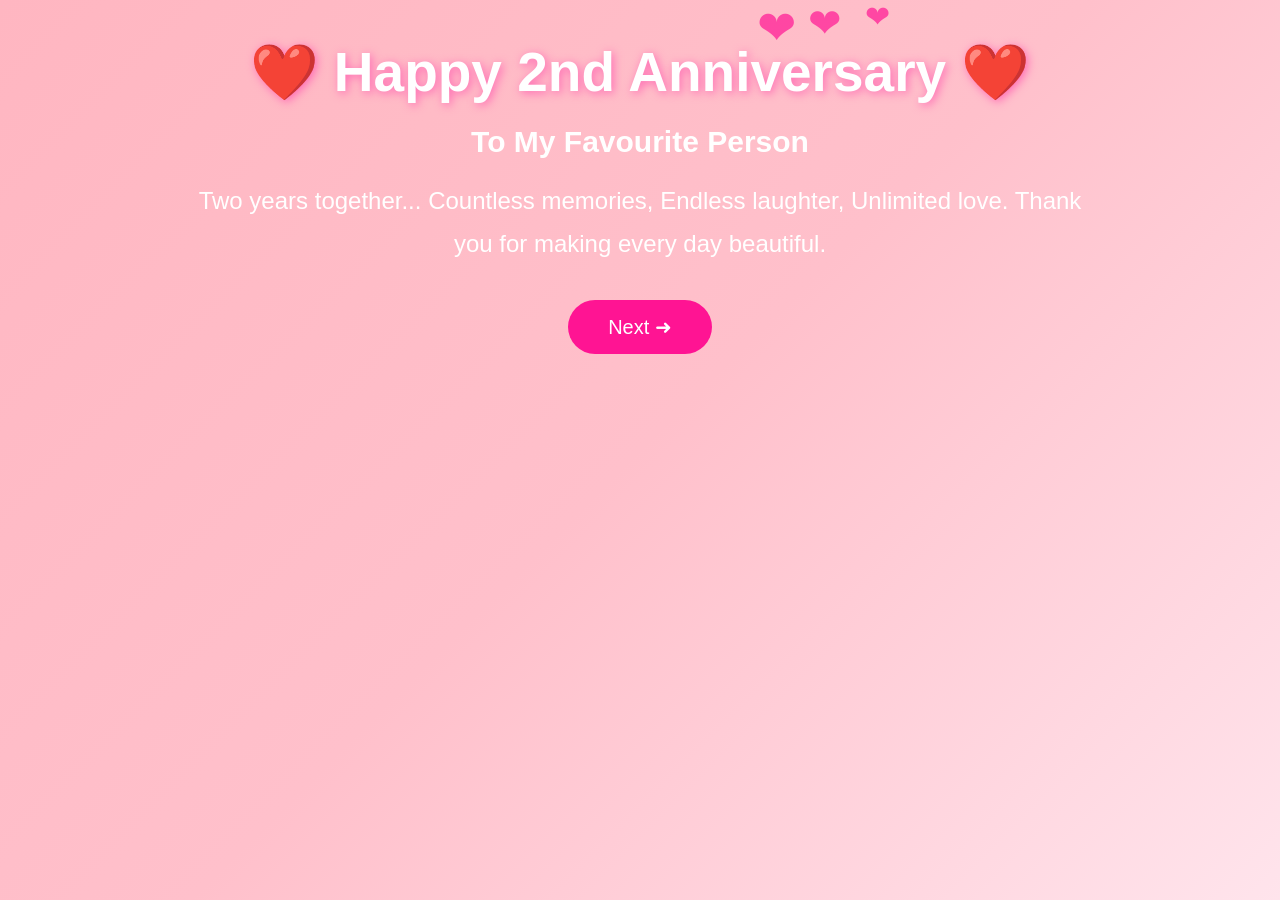
<file: index.html>
<!DOCTYPE html>
<html lang="en">
<head>
<meta charset="UTF-8">
<meta name="viewport" content="width=device-width, initial-scale=1.0">
<title>Happy 2nd Anniversary ❤️</title>

<link rel="stylesheet" href="style.css">
</head>
<body>

<div id="hearts"></div>

<!-- PAGE 1 -->
<section class="page active" id="page1">

    <h1>❤️ Happy 2nd Anniversary ❤️</h1>

    <h2>To My Favourite Person</h2>

    <p class="message">
        Two years together...
        Countless memories,
        Endless laughter,
        Unlimited love.
        Thank you for making every day beautiful.
    </p>

    <button onclick="nextPage(2)">
        Next ➜
    </button>

</section>

<!-- PAGE 2 -->

<section class="page" id="page2">

<h1>Our Beautiful Memories 📸</h1>

<div class="gallery">

<img src="./images/i1.jpg">

<img src="./images/i2.jpg">
<div class="love-text">

<p>
Hi Jeeva...
Epdi irukka....nalla irupa nu nenaikkuren...inniyoda ellame start agi 2 years agudhu...unna 1st day pathadhe innu en kannula apde irukku...blue building la steps la crt ah neeyum nanu meet pannom....nee ehite shirt potu romba azhaga irundha...unna patha odane heart laptup laptup nu adichidhu avlo vekkathoda vinisha kai ah pudichi izhuthu ivan dhan jeeva nu sonnen....anikku start anuchu ellame
</p>


</div>
<img src="./images/i3.jpg">

</div>



<button onclick="nextPage(3)">
Next ➜
</button>

</section>

<!-- PAGE 3 -->

<!-- PAGE 3 -->

<section class="page" id="page3">

    <h1>❤️ Every Moment With You ❤️</h1>

    <div class="zigzag">

        <!-- Memory 1 -->
        <div class="memory left">
            <img src="./images/i4.jpg" alt="Memory 1">

            <div class="text">
                
                <p>
                    Konja konjama pesa arambichom...daily nee bus ku varuva ....enakkaga andha veyil la avlo kasta pattu window kitta ninnu pesuva...enakku appo therila ippa nenacha dhan theriyudhu na evlo sadist mari nadandhirukken nu
                </p>
            </div>
        </div>

        <!-- Memory 2 -->
        <div class="memory right">
            <img src="./images/i6.jpg" alt="Memory 2">
            <div class="text">
                
                <p>
                    3 months kalichi nee enakku idhe naal la propose panna...dark blue shirt...black pant..kai la dairy milk chocolate ...anikkum romba azhaga irundha...1st time anikku dhan un kai ah pudichen promise kekkuradhukkaga kai ah pudichen
                </p>
            </div>

            

        </div>

        <!-- Memory 3 -->
        <div class="memory left">

            <img src="./images/i5.jpg" alt="Memory 3">

            <div class="text">
                
                <p>
                    Apram konja naal kalichi bus la porapa nammaloda 1st kiss nadandhuchu....ippa varaikkum eppa enakku pudicha kiss edhu nu keta...anikku bus la panna andha 1st kiss dhn solluven...unexpected ah nee bayathoda romba soft ah kiss panna....ippa varaikkum andha feel epdi irundhuchu nu enakku nalla nyabagam irukku
                </p>
            </div>

        </div>

        <!-- Memory 4 -->
        <div class="memory right">
            <img src="./images/i7.jpg" alt="Memory 4">
            <div class="text">
                
                <p>
                    Konja naal kalichi unnoda bday vandhuchu...un bday anikkum na eppodhum pola sodhapiten...unna kova paduthiten...irundhalum nee ellathayum adjust panikittu en bus la vandha...unakkaga ennoda 1st gift kuduthen...nane en kai ah la unakku ring potu vitten...anikku nee enkitta kiss pannava nu keta...anikku dhan nammaloda 2nd kiss..long and strong kiss...veetukku romba sandhoshama ponen
                </p>
            </div>

            

        </div>

    </div>

    <button onclick="nextPage(4)">
        Next ➜
    </button>

</section>
<!-- PAGE 4 -->

<section class="page" id="page4">

    <h1>💖 More Memories To Treasure 💖</h1>

    <div class="zigzag">

        <!-- Image 1 -->
        <div class="memory left">

            <img src="./images/i8.jpg">

            <div class="text">
                
                <p>
                    Ella ponnungalum avangaloda bf avangalukkaga edhavudhu pannanu nu expect pannuvanga...poitu kepanga...ana nee enakkaga na kekkamale ellame panna...en veetukku laam vandha...en veetukku vandha 5 seconds dhan enna paaka mudiyum nu unakku therinjum enakkaga vandha
                </p>
            </div>

        </div>

        <!-- Image 2 -->
        <div class="memory right">
            <img src="./images/i9.jpg">
            <div class="text">
                
                <p>
                    Apram en bday vandhuchu...en bday ku aasa pattu cake cut panna ore aal nee dhan...enna kooda important person ah nenachadhu nee mattum dhan...en bday nah unakku romba special nu sonna...apdila yaarume enkitta sonnadhu illa
                </p>
            </div>

            

        </div>

        <!-- Image 3 -->
        <div class="memory left">

            <img src="./images/i10.jpg">

            <div class="text">
                
                <p>
                    6 months munnadi namba 1st outing ponom...18.12.2025...andha day ve marakkave maten...1st time na oru paiyan kooda romba comfortable ah irundhen...na thaniya irukkurapa kooda dress illama irundhadhu illa ana unkooda apdi irundhen...anikku avlo happy ah irundhen...anikku nee enna romba purinjikittu nadandhukitta...enakku appo enna theva pattuchu nu unakku nallave therinjidhu...anikku enakku return veetukku poga pudikkave illa...apde angaye unkooda irundhalam nu irundhuchu...nee enna return veetukku kootitu porapa scooty la pinnadi ukkandhu azhudhukittu vandhen
                </p>
            </div>

        </div>

        <!-- Image 4 -->
        <div class="memory right">
            <img src="./images/i11.jpg">
            <div class="text">
                
                <p>
                    Enakku lust feel idhu varaikkum un mela mattum dhan vandhirukku...idhukku munnadi enakku vera oru love irundhuchu dhan ana lust feel laam vandhadhu illa...na matter pannanu nu nenacha paiyan nee mattum dhan...ana 2 times nadandhuche andha mari illa...na vera mari imagine panni vachirundhen...na nee mattum thaniya oru room la endha bayamum illama...rendu perukkum satisfy agura varaikkum..panni mudichadhukku apram konja neram hug panni paduthirukkanu kiss pannanu...enakku valikkurapa..sorry da vegama panniten inimae slow ah pandren apdinu solli enakku thatti kudukkanu ...konja neram un mela paduthu thoonganu...apram serndhu kulichitu velila poitu enakku nee juice vangi kudukkanu...ipdila dhan 1st time nadakkanu nu yosichen...ana idhu ellame unakku vera ponnu kooda nadandhuchu nu enakku theriyum
                </p>
            </div>

            

        </div>

    </div>

    <button onclick="nextPage(5)">
        Next ➜
    </button>

</section>
<!-- PAGE 5 -->

<section class="page" id="page5">

    <div class="final-message">

        <p>
            Ippa namakulla ellame mudinjiduchu nu theriyum...yashika pathi enakku edhume theriyadhu ana enna vida ava unna romba happy vachirukka nu mattum theriyum...unakku epdi laam oru gf irukkanu nu nee nenachiyo apdila ava irukka...eppome un life la nee sandhoshama irukkanu...nee aasa patta ellame unakku kedaikkanu...idhu varaikkum na panna ellathukkume sorry...nee panna ellathukkum thanks🫂❤️
           <p>With love,</p>
            <p>Kulli❤️</p>
        </p>

    </div>

</section>
<script src="script.js"></script>

</body>
</html>
</file>
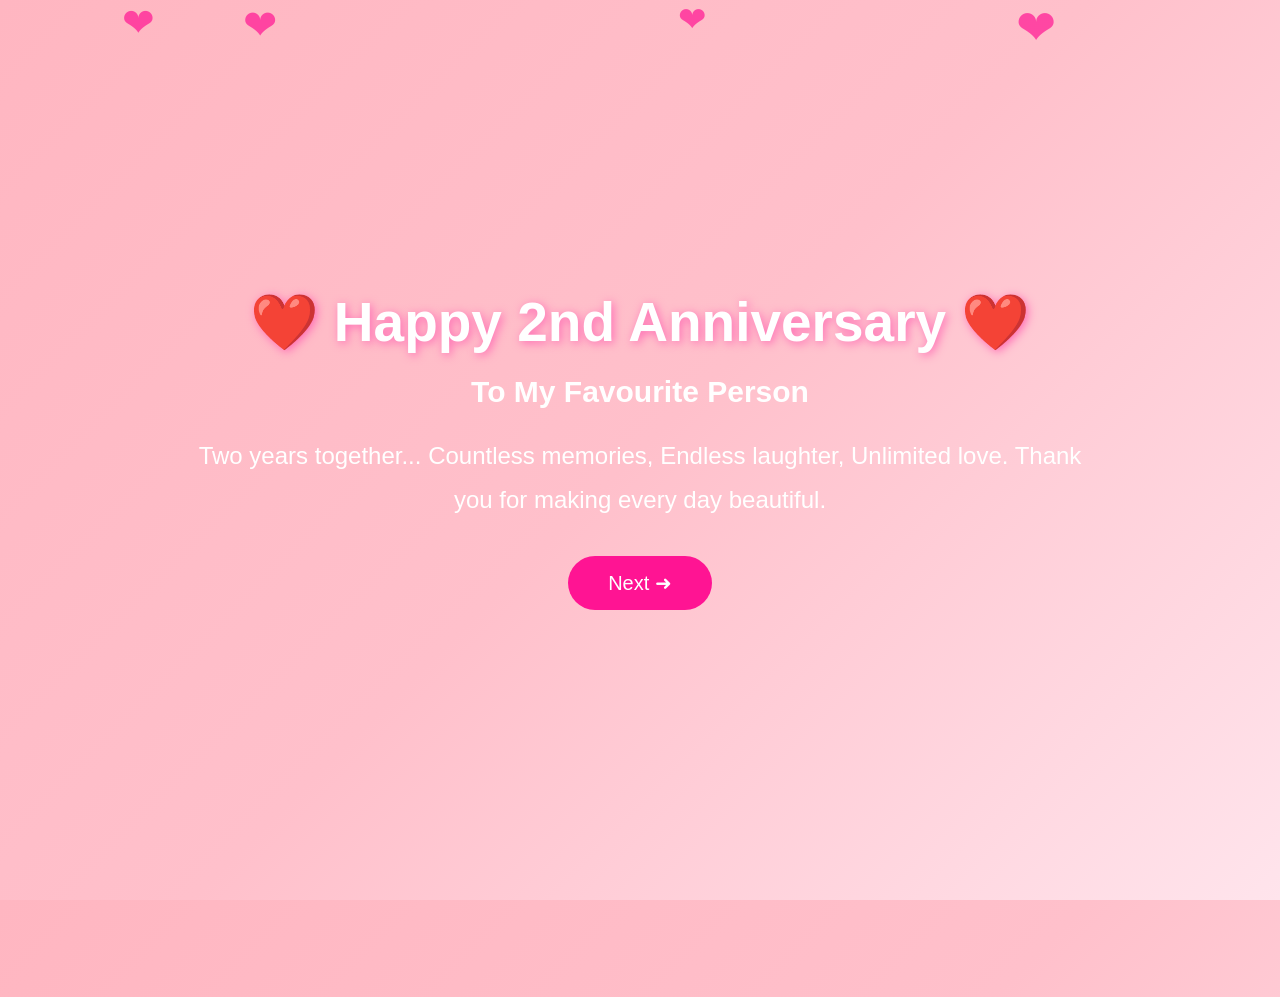
<file: anniversary-website/index.html>
<!DOCTYPE html>
<html lang="en">
<head>
<meta charset="UTF-8">
<meta name="viewport" content="width=device-width, initial-scale=1.0">
<title>Happy 2nd Anniversary ❤️</title>

<link rel="stylesheet" href="style.css">
</head>
<body>

<div id="hearts"></div>

<!-- PAGE 1 -->
<section class="page active" id="page1">

    <h1>❤️ Happy 2nd Anniversary ❤️</h1>

    <h2>To My Favourite Person</h2>

    <p class="message">
        Two years together...
        Countless memories,
        Endless laughter,
        Unlimited love.
        Thank you for making every day beautiful.
    </p>

    <button onclick="nextPage(2)">
        Next ➜
    </button>

</section>

<!-- PAGE 2 -->

<section class="page" id="page2">

<h1>Our Beautiful Memories 📸</h1>

<div class="gallery">

<img src="./images/i1.jpg">

<img src="./images/i2.jpg">
<div class="love-text">

<p>
Hi Jeeva...
Epdi irukka....nalla irupa nu nenaikkuren...inniyoda ellame start agi 2 years agudhu...unna 1st day pathadhe innu en kannula apde irukku...blue building la steps la crt ah neeyum nanu meet pannom....nee ehite shirt potu romba azhaga irundha...unna patha odane heart laptup laptup nu adichidhu avlo vekkathoda vinisha kai ah pudichi izhuthu ivan dhan jeeva nu sonnen....anikku start anuchu ellame
</p>


</div>
<img src="./images/i3.jpg">

</div>



<button onclick="nextPage(3)">
Next ➜
</button>

</section>

<!-- PAGE 3 -->

<!-- PAGE 3 -->

<section class="page" id="page3">

    <h1>❤️ Every Moment With You ❤️</h1>

    <div class="zigzag">

        <!-- Memory 1 -->
        <div class="memory left">
            <img src="./images/i4.jpg" alt="Memory 1">

            <div class="text">
                
                <p>
                    Konja konjama pesa arambichom...daily nee bus ku varuva ....enakkaga andha veyil la avlo kasta pattu window kitta ninnu pesuva...enakku appo therila ippa nenacha dhan theriyudhu na evlo sadist mari nadandhirukken nu
                </p>
            </div>
        </div>

        <!-- Memory 2 -->
        <div class="memory right">

            <div class="text">
                
                <p>
                    3 months kalichi nee enakku idhe naal la propose panna...dark blue shirt...black pant..kai la dairy milk chocolate ...anikkum romba azhaga irundha...1st time anikku dhan un kai ah pudichen promise kekkuradhukkaga kai ah pudichen
                </p>
            </div>

            <img src="./images/i6.jpg" alt="Memory 2">

        </div>

        <!-- Memory 3 -->
        <div class="memory left">

            <img src="./images/i5.jpg" alt="Memory 3">

            <div class="text">
                
                <p>
                    Apram konja naal kalichi bus la porapa nammaloda 1st kiss nadandhuchu....ippa varaikkum eppa enakku pudicha kiss edhu nu keta...anikku bus la panna andha 1st kiss dhn solluven...unexpected ah nee bayathoda romba soft ah kiss panna....ippa varaikkum andha feel epdi irundhuchu nu enakku nalla nyabagam irukku
                </p>
            </div>

        </div>

        <!-- Memory 4 -->
        <div class="memory right">

            <div class="text">
                
                <p>
                    Konja naal kalichi unnoda bday vandhuchu...un bday anikkum na eppodhum pola sodhapiten...unna kova paduthiten...irundhalum nee ellathayum adjust panikittu en bus la vandha...unakkaga ennoda 1st gift kuduthen...nane en kai ah la unakku ring potu vitten...anikku nee enkitta kiss pannava nu keta...anikku dhan nammaloda 2nd kiss..long and strong kiss...veetukku romba sandhoshama ponen
                </p>
            </div>

            <img src="./images/i7.jpg" alt="Memory 4">

        </div>

    </div>

    <button onclick="nextPage(4)">
        Next ➜
    </button>

</section>
<!-- PAGE 4 -->

<section class="page" id="page4">

    <h1>💖 More Memories To Treasure 💖</h1>

    <div class="zigzag">

        <!-- Image 1 -->
        <div class="memory left">

            <img src="./images/i8.jpg">

            <div class="text">
                
                <p>
                    Ella ponnungalum avangaloda bf avangalukkaga edhavudhu pannanu nu expect pannuvanga...poitu kepanga...ana nee enakkaga na kekkamale ellame panna...en veetukku laam vandha...en veetukku vandha 5 seconds dhan enna paaka mudiyum nu unakku therinjum enakkaga vandha
                </p>
            </div>

        </div>

        <!-- Image 2 -->
        <div class="memory right">

            <div class="text">
                
                <p>
                    Apram en bday vandhuchu...en bday ku aasa pattu cake cut panna ore aal nee dhan...enna kooda important person ah nenachadhu nee mattum dhan...en bday nah unakku romba special nu sonna...apdila yaarume enkitta sonnadhu illa
                </p>
            </div>

            <img src="./images/i9.jpg">

        </div>

        <!-- Image 3 -->
        <div class="memory left">

            <img src="./images/i10.jpg">

            <div class="text">
                
                <p>
                    6 months munnadi namba 1st outing ponom...18.12.2025...andha day ve marakkave maten...1st time na oru paiyan kooda romba comfortable ah irundhen...na thaniya irukkurapa kooda dress illama irundhadhu illa ana unkooda apdi irundhen...anikku avlo happy ah irundhen...anikku nee enna romba purinjikittu nadandhukitta...enakku appo enna theva pattuchu nu unakku nallave therinjidhu...anikku enakku return veetukku poga pudikkave illa...apde angaye unkooda irundhalam nu irundhuchu...nee enna return veetukku kootitu porapa scooty la pinnadi ukkandhu azhudhukittu vandhen
                </p>
            </div>

        </div>

        <!-- Image 4 -->
        <div class="memory right">

            <div class="text">
                
                <p>
                    Enakku lust feel idhu varaikkum un mela mattum dhan vandhirukku...idhukku munnadi enakku vera oru love irundhuchu dhan ana lust feel laam vandhadhu illa...na matter pannanu nu nenacha paiyan nee mattum dhan...ana 2 times nadandhuche andha mari illa...na vera mari imagine panni vachirundhen...na nee mattum thaniya oru room la endha bayamum illama...rendu perukkum satisfy agura varaikkum..panni mudichadhukku apram konja neram hug panni paduthirukkanu kiss pannanu...enakku valikkurapa..sorry da vegama panniten inimae slow ah pandren apdinu solli enakku thatti kudukkanu ...konja neram un mela paduthu thoonganu...apram serndhu kulichitu velila poitu enakku nee juice vangi kudukkanu...ipdila dhan 1st time nadakkanu nu yosichen...ana idhu ellame unakku vera ponnu kooda nadandhuchu nu enakku theriyum
                </p>
            </div>

            <img src="./images/i11.jpg">

        </div>

    </div>

    <button onclick="nextPage(5)">
        Next ➜
    </button>

</section>
<!-- PAGE 5 -->

<section class="page" id="page5">

    <div class="final-message">

        <p>
            Ippa namakulla ellame mudinjiduchu nu theriyum...yashika pathi enakku edhume theriyadhu ana enna vida ava unna romba happy vachirukka nu mattum theriyum...unakku epdi laam oru gf irukkanu nu nee nenachiyo apdila ava irukka...eppome un life la nee sandhoshama irukkanu...nee aasa patta ellame unakku kedaikkanu...idhu varaikkum na panna ellathukkume sorry...nee panna ellathukkum thanks🫂❤️
           <p>With love,</p>
            <p>Kulli❤️</p>
        </p>

    </div>

</section>
<script src="script.js"></script>

</body>
</html>
</file>
<file: style.css>
/* ===========================
   RESET
=========================== */

*{
    margin:0;
    padding:0;
    box-sizing:border-box;
    font-family:'Segoe UI',sans-serif;
}


/* ===========================
   BODY
=========================== */

body{

    min-height:100vh;

    background:linear-gradient(
        135deg,
        #ffb6c1,
        #ffc0cb,
        #ffe4ec
    );

    color:white;

    overflow-x:hidden;

    overflow-y:auto;

}



/* ===========================
   PAGE SYSTEM
=========================== */

.page{

    width:100%;

    min-height:100vh;

    display:none;

    flex-direction:column;

    justify-content:flex-start;

    align-items:center;

    padding:40px 30px;

}


.page.active{

    display:flex;

}



/* ===========================
   HEADINGS
=========================== */

h1{

    font-size:55px;

    margin-bottom:20px;

    text-align:center;

    text-shadow:2px 2px 10px hotpink;

}



h2{

    font-size:30px;

    margin-bottom:20px;

    text-align:center;

}



/* ===========================
   TEXT
=========================== */


.message{

    width:75%;

    text-align:center;

    font-size:24px;

    line-height:1.8;

}



.love-text{

    width:80%;

    text-align:center;

    font-size:32px;

    line-height:1.8;

    margin-top:20px;

}




/* ===========================
   BUTTON
=========================== */


button{

    margin-top:35px;

    padding:15px 40px;

    border:none;

    border-radius:40px;

    background:#ff1493;

    color:white;

    font-size:20px;

    cursor:pointer;

    transition:.3s;

}



button:hover{

    background:#ff69b4;

    transform:scale(1.08);

}





/* ===========================
   PAGE 2 GALLERY
=========================== */


.gallery{

    width:90%;

    display:flex;

    justify-content:center;

    align-items:center;

    flex-wrap:wrap;

    gap:25px;

    margin:30px 0;

}



.gallery img{

    width:auto;

    height:auto;

    max-width:280px;

    max-height:350px;

    object-fit:contain;

    border-radius:20px;

    border:5px solid white;

    box-shadow:0 0 20px hotpink;

    transition:.4s;

}



.gallery img:hover{

    transform:scale(1.05);

}





/* ===========================
   PAGE 3 GALLERY
=========================== */


.gallery2{

    width:90%;

    display:flex;

    justify-content:center;

    align-items:center;

    gap:30px;

    flex-wrap:wrap;

    margin:30px 0;

}



.big-photo img{


    width:auto;

    height:auto;

    max-width:350px;

    max-height:450px;

    object-fit:contain;

    border-radius:25px;

    border:5px solid white;

    box-shadow:0 0 20px hotpink;

}



.small-photos{

    display:grid;

    grid-template-columns:repeat(2,180px);

    gap:20px;

}



.small-photos img{


    width:auto;

    height:auto;

    max-width:180px;

    max-height:200px;

    object-fit:contain;

    border-radius:18px;

    border:5px solid white;

    box-shadow:0 0 15px hotpink;

}



.big-photo img:hover,
.small-photos img:hover{

    transform:scale(1.05);

}




/* ===========================
   MEMORY ZIGZAG
=========================== */


.zigzag{

    width:90%;

    display:flex;

    flex-direction:column;

    gap:40px;

    margin-top:20px;

}



.memory{

    display:flex;

    align-items:center;

    justify-content:center;

    gap:40px;

}



.memory.left{

    flex-direction:row;

}



.memory.right{

    flex-direction:row-reverse;

}



.memory img{


    width:280px;

    height:auto;

    object-fit:contain;

    border-radius:20px;

    border:5px solid white;

    box-shadow:0 0 20px hotpink;

}



.text{


    width:420px;

    background:rgba(255,255,255,0.15);

    backdrop-filter:blur(8px);

    padding:25px;

    border-radius:20px;

    text-align:center;

}



.text h2{

    font-size:28px;

}



.text p{

    font-size:20px;

    line-height:1.8;

}





/* ===========================
   FINAL MESSAGE
=========================== */


.final-message{


    width:75%;

    max-width:850px;

    background:rgba(255,255,255,0.15);

    backdrop-filter:blur(10px);

    padding:40px;

    border-radius:25px;

    text-align:center;

    font-size:24px;

    line-height:2;

    box-shadow:0 0 25px rgba(255,255,255,.3);

}





/* ===========================
   FLOATING HEARTS
=========================== */


.heart{

    position:fixed;

    color:#ff1493;

    opacity:.7;

    animation:float 8s linear infinite;

    pointer-events:none;

}



@keyframes float{


0%{

    transform:translateY(100vh) scale(0);

    opacity:0;

}


20%{

    opacity:.8;

}


100%{

    transform:translateY(-120px) scale(1.5);

    opacity:0;

}

}





/* ===========================
   MOBILE DESIGN
=========================== */


@media(max-width:768px){


.page{

    padding:30px 15px;

    justify-content:flex-start;

}



h1{

    font-size:34px;

}



h2{

    font-size:24px;

}



.message,
.love-text{

    width:95%;

    font-size:18px;

}



button{

    padding:12px 30px;

    font-size:17px;

}





/* Gallery */

.gallery{

    flex-direction:column;

}



.gallery img{

    max-width:90%;

    max-height:300px;

}





/* Page 3 */


.gallery2{

    flex-direction:column;

}



.big-photo img{

    max-width:90%;

    max-height:350px;

}



.small-photos{

    grid-template-columns:repeat(2,120px);

}



.small-photos img{

    max-width:120px;

    max-height:140px;

}




/* Memory */

.memory,
.memory.left,
.memory.right{

    flex-direction:column;

}



.memory img{

    width:250px;

}



.text{

    width:95%;

}



.text p{

    font-size:17px;

}




.final-message{

    width:95%;

    font-size:18px;

    padding:25px;

}


}
</file>
<file: anniversary-website/style.css>
/* Reset */

*{
    margin:0;
    padding:0;
    box-sizing:border-box;
    font-family:'Segoe UI',sans-serif;
}

/* Body */

body{
    overflow:hidden;
    height:100vh;
    background:linear-gradient(135deg,#ffb6c1,#ffc0cb,#ffe4ec);
    color:white;
}

/* Pages */

.page{
    position:absolute;
    width:100%;
    height:100vh;
    display:flex;
    flex-direction:column;
    justify-content:center;
    align-items:center;
    padding:30px;
    opacity:0;
    pointer-events:none;
    transition:1s;
}

.page.active{
    opacity:1;
    pointer-events:auto;
}

/* Headings */

h1{
    font-size:55px;
    margin-bottom:20px;
    text-shadow:2px 2px 10px hotpink;
    text-align:center;
}

h2{
    font-size:30px;
    margin-bottom:25px;
    text-align:center;
}

/* Text */

.message{
    width:75%;
    text-align:center;
    font-size:24px;
    line-height:1.8;
}

.love-text{
    width:80%;
    text-align:center;
    font-size:33px;
    line-height:1.8;
    margin-top:20px;
}

/* Buttons */

button{
    margin-top:35px;
    padding:15px 40px;
    border:none;
    border-radius:40px;
    background:#ff1493;
    color:white;
    font-size:20px;
    cursor:pointer;
    transition:.3s;
}

button:hover{
    background:#ff69b4;
    transform:scale(1.08);
}

/* ===========================
   PAGE 2 GALLERY
   =========================== */

.gallery{
    display:flex;
    justify-content:center;
    align-items:center;
    gap:25px;
    flex-wrap:wrap;
    margin:30px 0;
}

/* Images keep original aspect ratio */

.gallery img{
    max-width:280px;
    max-height:350px;
    width:auto;
    height:auto;

    border-radius:20px;
    border:5px solid white;
    box-shadow:0 0 20px hotpink;

    transition:.4s;
}

.gallery img:hover{
    transform:scale(1.05);
}

/* ===========================
   PAGE 3 GALLERY
   =========================== */

.gallery2{
    display:flex;
    justify-content:center;
    align-items:center;
    gap:30px;
    margin:30px 0;
    flex-wrap:wrap;
}

.big-photo img{
    max-width:350px;
    max-height:450px;
    width:auto;
    height:auto;

    border-radius:25px;
    border:5px solid white;
    box-shadow:0 0 20px hotpink;

    transition:.4s;
}

.small-photos{
    display:grid;
    grid-template-columns:repeat(2,200px);
    gap:20px;
}

.small-photos img{
    max-width:180px;
    max-height:200px;
    width:auto;
    height:auto;

    border-radius:18px;
    border:5px solid white;
    box-shadow:0 0 15px hotpink;

    transition:.4s;
}

.big-photo img:hover,
.small-photos img:hover{
    transform:scale(1.05);
}

/* ===========================
   Floating Hearts
   =========================== */

.heart{
    position:absolute;
    color:#ff1493;
    opacity:.7;
    animation:float 8s linear infinite;
    pointer-events:none;
}

@keyframes float{

    0%{
        transform:translateY(100vh) scale(0);
        opacity:0;
    }

    20%{
        opacity:0.8;
    }

    100%{
        transform:translateY(-120px) scale(1.5);
        opacity:0;
    }
}

/* ===========================
   Mobile Responsive
   =========================== */

@media(max-width:768px){

    h1{
        font-size:36px;
    }

    h2{
        font-size:24px;
    }

    .message,
    .love-text{
        width:95%;
        font-size:18px;
    }

    .gallery{
        gap:15px;
    }

    .gallery img{
        max-width:180px;
        max-height:220px;
    }

    .gallery2{
        flex-direction:column;
    }

    .big-photo img{
        max-width:250px;
        max-height:320px;
    }

    .small-photos{
        grid-template-columns:repeat(2,120px);
        gap:12px;
    }

    .small-photos img{
        max-width:110px;
        max-height:130px;
    }

    button{
        padding:12px 30px;
        font-size:18px;
    }
}
/* ===== PAGE 3 ZIGZAG ===== */

.zigzag{
    width:90%;
    display:flex;
    flex-direction:column;
    gap:40px;
    margin-top:20px;
    overflow-y:auto;
    padding-bottom:20px;
}

.memory{
    display:flex;
    align-items:center;
    justify-content:center;
    gap:40px;
}

.memory.left{
    flex-direction:row;
}

.memory.right{
    flex-direction:row;
}

.memory img{

    width:280px;
    max-width:100%;
    height:auto;

    border-radius:20px;
    border:5px solid white;
    box-shadow:0 0 20px hotpink;

    transition:.4s;
}

.memory img:hover{
    transform:scale(1.05);
}

.text{

    width:420px;

    background:rgba(255,255,255,.15);

    backdrop-filter:blur(8px);

    padding:25px;

    border-radius:20px;

    box-shadow:0 0 15px rgba(255,255,255,.3);

}

.text h2{

    color:white;

    margin-bottom:15px;

    font-size:28px;

}

.text p{

    font-size:20px;

    line-height:1.8;

}

/* Mobile */

@media(max-width:768px){

.memory,
.memory.right{

flex-direction:column;

}

.text{

width:95%;

}

.memory img{

width:220px;

}

}
.final-message{
    width:75%;
    max-width:850px;
    background:rgba(255,255,255,0.15);
    backdrop-filter:blur(10px);
    padding:40px;
    border-radius:25px;
    text-align:center;
    font-size:24px;
    line-height:2;
    color:white;
    box-shadow:0 0 25px rgba(255,255,255,0.3);
    animation:fadeIn 2s ease;
}

@keyframes fadeIn{
    from{
        opacity:0;
        transform:translateY(30px);
    }
    to{
        opacity:1;
        transform:translateY(0);
    }
}
/* ==========================
   MOBILE RESPONSIVE DESIGN
========================== */

@media (max-width: 768px) {

    /* Headings */
    h1 {
        font-size: 32px;
        text-align: center;
        padding: 0 10px;
    }

    h2 {
        font-size: 22px;
    }

    /* Text */
    .message,
    .love-text,
    .final-message {
        width: 90%;
        font-size: 18px;
        line-height: 1.8;
        padding: 20px;
    }

    /* Buttons */
    button {
        padding: 12px 25px;
        font-size: 16px;
        margin-top: 25px;
    }

    /* Page layout */
    .page {
        padding: 15px;
    }

    /* Page 2 gallery */
    .gallery {
        flex-direction: column;
        gap: 15px;
    }

    .gallery img {
        max-width: 90%;
        max-height: auto;
    }

    /* Page 3 & 4 zig-zag layout */
    .memory {
        flex-direction: column !important;
        gap: 20px;
        text-align: center;
    }

    .text {
        width: 95%;
        font-size: 16px;
        padding: 15px;
    }

    .memory img {
        width: 90%;
        max-width: 280px;
    }

    /* Page 3 grid small photos */
    .small-photos {
        grid-template-columns: repeat(2, 1fr);
        gap: 10px;
    }

    .small-photos img {
        width: 100%;
        height: auto;
    }

    /* Big photo */
    .big-photo img {
        width: 90%;
        height: auto;
    }

}
</file>
